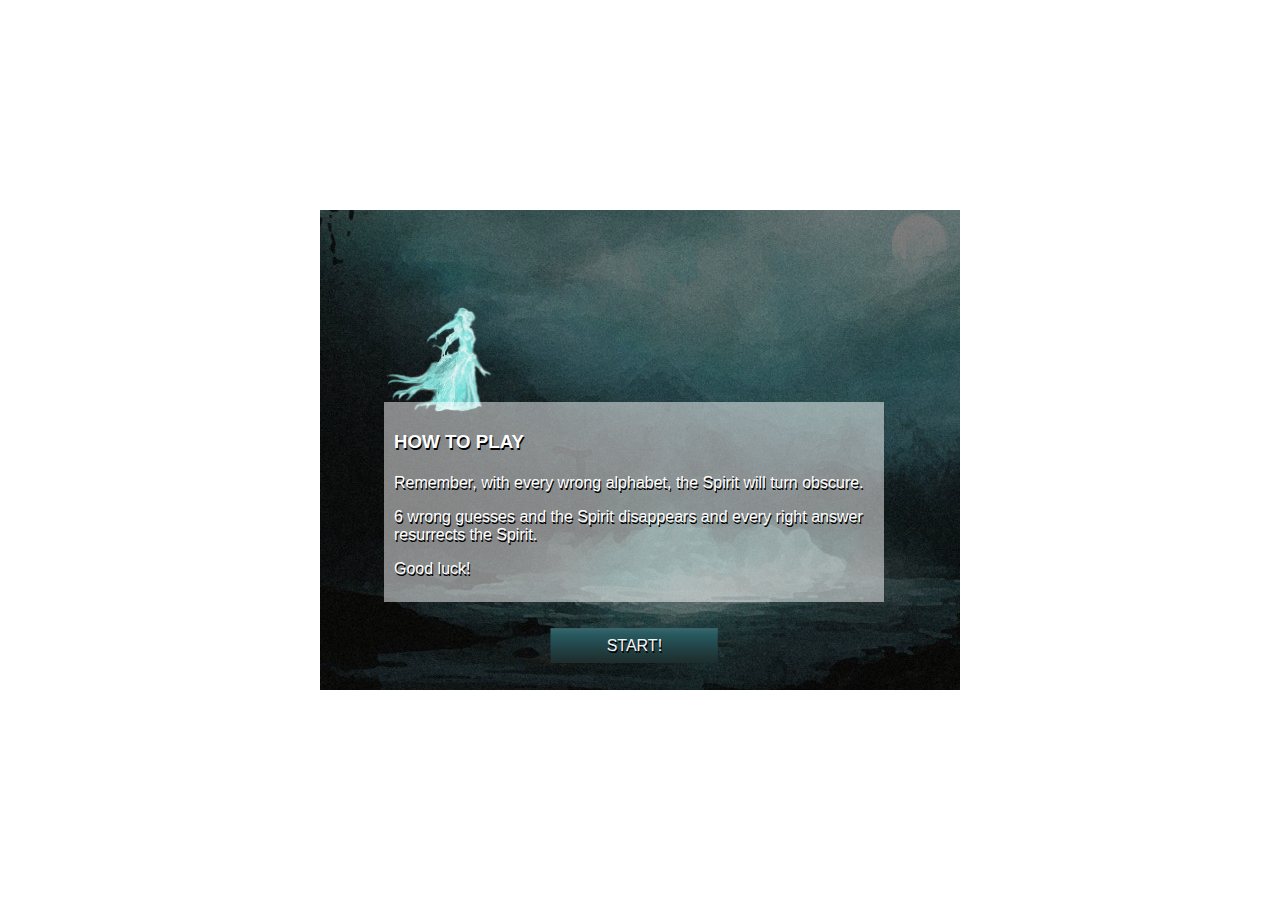
<file: games/hangman/index.html>
<!DOCTYPE html>
<html>
<head>
    <title>HangMan</title>

    <!----- STANDARD LOAD ----->
    <script type="text/javascript" src="assets/js/standardLoad/jquery-1.11.0.min.js"></script>
    <script type="text/javascript" src="assets/js/standardLoad/jquery-migrate-1.2.1.min.js"></script>
    <script type="text/javascript" src="assets/js/standardLoad/jquery-ui.js"></script>
    <script type="text/javascript" src="assets/js/standardLoad/jquery.easing.1.3.js"></script>

    <!----- FIBRE & PTOTEMY GAME ADAPTOR----->
    <script type="text/javascript" src="assets/js/standardLoad/adaptor/fiber.min.js"></script>
    <script type="text/javascript" src="assets/js/standardLoad/adaptor/ptotemy-game-adaptor.js"></script>
    <script type="text/javascript" src="assets/js/integration.js"></script>

    <!----- CONFIGS & MODULES ----->
    <script type="text/javascript" src='../../question-bank.js'></script>
    <script type="text/javascript" src='assets/js/hangman-config.js'></script>
    <script type="text/javascript" src='assets/js/standardLoad/adaptor/modules/quiz/quiz.js'></script>
    <script type="text/javascript" src='assets/js/scrollbar/jquery.mCustomScrollbar.concat.min.js'></script>


    <!----- GAME DEPENDENCIES ----->
    <script type="text/javascript" src='assets/js/hangman-data.js'></script>
    <script type="text/javascript" src='assets/js/hangman-main.js'></script>

    <!----- STYLESHEETS----->
    <link rel="stylesheet" type="text/css" href="assets/js/standardLoad/adaptor/modules/quiz/quiz.css" />
    <link rel="stylesheet" type="text/css" href="assets/css/coe-style.css" />
	<!--[if IE]>
	<link rel="stylesheet" type="text/css" href="assets/css/ie-only.css" />
	<![endif]-->
    <link href="assets/js/scrollbar/jquery.mCustomScrollbar.css" rel="stylesheet"/>

</head>
<body>

<div id="entities"></div>
<div id="items"></div>
<div id="ptotemy-game"></div>
</body>
</html>
</file>
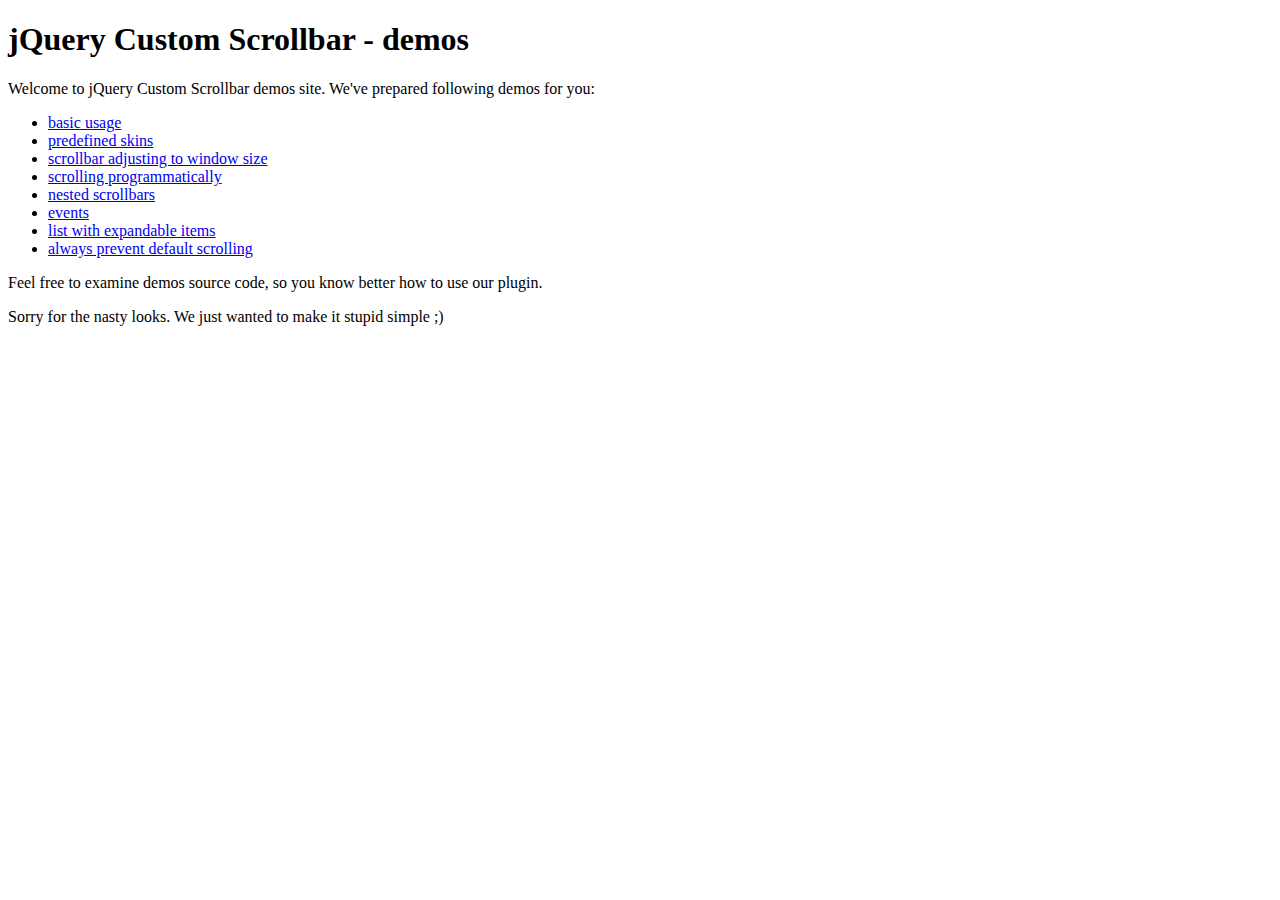
<file: games/icyterror/modules/jquery-custom-scrollbar/demos/index.html>
<!DOCTYPE html>
<html>
<head>
    <title>JQuery Custom Scrollbar - demos</title>
</head>
<body>

<h1>jQuery Custom Scrollbar - demos</h1>

<p>Welcome to jQuery Custom Scrollbar demos site. We've prepared following demos for you:</p>
<ul>
    <li><a href="basic.html">basic usage</a></li>
    <li><a href="skins.html">predefined skins</a></li>
    <li><a href="resizing.html">scrollbar adjusting to window size</a></li>
    <li><a href="scrolling_programmatically.html">scrolling programmatically</a></li>
    <li><a href="nested.html">nested scrollbars</a></li>
    <li><a href="events.html">events</a></li>
    <li><a href="expandable_list.html">list with expandable items</a></li>
    <li><a href="prevent_default_scroll.html">always prevent default scrolling</a></li>
</ul>
<p>Feel free to examine demos source code, so you know better how to use our plugin.</p>
<p>Sorry for the nasty looks. We just wanted to make it stupid simple ;)</p>
</body>
</html>
</file>
<file: games/hangman/assets/js/standardLoad/adaptor/modules/quiz/quiz.css>
#quiz {
    width: 100%;
    overflow: hidden;
    background: rgba(1,1,1,0.5);
    color: #fff;
}

#question{
    height: 21%;
    width: 66%;
    top: 26%;
    left: 29%;
    color: white;
    position: absolute;
    font-size: 1em;
    overflow: auto;
    overflow: auto;
    display: table;
    text-align: center;
}

#question span{
    display: table-cell;
    vertical-align: middle;
}

/*#options {*/
    /*height: 45%;*/
    /*left: 2%;*/
    /*top: 51%;*/
    /*width: 96%;*/

/*}*/

.answer-block {
    display: inline-block;
    margin-left: 2%;
    margin-top: 5%;
    cursor: pointer;
    color: white;
    width: 47%;
    height: 23%;
    position: relative;

    /*background: rgba(1, 1, 1, 0.5);*/
}

.answer-block div{
    overflow: hidden;
    position: relative;
    z-index: 1;
    height: 90%;
    width: 80%;
    margin-left: 10%;
    margin-top: 1%;
    display: table;
    text-align: center;

}

.answer-block div span {
    vertical-align: middle;
    display: table-cell;
}

.answer-block img {
    height: 100%;
    width: 100%;
    position: absolute;
    top: 0;
    left: 0;
    z-index: 0;
}

.unselectable {
    -webkit-touch-callout: none !important;
    -webkit-user-select: none !important;
    -khtml-user-select: none !important;
    -moz-user-select: none !important;
    -ms-user-select: none !important;
    user-select: none !important;
}

.showMessages{
    background: rgba(68, 41, 158, 0.8);
    margin: 35%;
    width: 50%;
    /*height: auto;*/
    font-size: 40px;
    color: white;
    text-align: center;
}

/*#knowmore {*/
    /*width: 25%;*/
    /*height: 6%;*/
    /*top: 85%;*/
    /*left: 70%;*/
    /*color : #3d2510;*/
    /*display: table;*/
    /*text-align: center;*/
    /*cursor: pointer;*/
    /*background: rgba(1, 1, 1, 0.5);*/
/*}*/

#knowmore span {
    position: relative;
    display: table-cell;
    vertical-align: middle;
    z-index: 1;
}

#knowmore img {
    position: absolute;
    height: 100%;
    width: 100%;
    z-index: 0;
}

#options-ol li {
    list-style: upper-alpha;
}
</file>
<file: games/hangman/assets/css/coe-style.css>
@import url(http://fonts.googleapis.com/css?family=Comfortaa);

/* -------------- Please do not change the CSS for the below elements ----------- */
html, body {
    padding: 0;
    margin: 0;
    overflow: hidden;
    font-family: arial;
}

* {
    -webkit-touch-callout: none;
    -webkit-user-select: none;
    -khtml-user-select: none;
    -moz-user-select: none;
    -ms-user-select: none;
    user-select: none;
}

#ptotemy-game {
    position: fixed;
    width: 640px;
    height: 480px;
    margin:auto;
    top: 0;
    left: 0;
    bottom: 0;
    right: 0;
    z-index: 1;
    overflow: hidden;
}

#log {
    display: none;
    pointer-events: none;
}

#entities, #items {
    position: absolute;
    top: 0;
    left: 0;
    width: 640px;
    height: 480px;
    pointer-events: none;
}

img {
    width: 100%;
    height: 100%;
}

.environment, .location, .entity, .item {
    position: absolute;
    width: 100%;
    height: 100%;
    top: 0;
    left: 0;
}

/* -------------- You can change CSS of elements below this as will ----------- */

/*#launchpad { background: rgba(1,1,1,1); }*/
 #createScreen, #mainPage { display: none; }

.no-click       { pointer-events: none; }
.less-opacity   { opacity: 0.4; }
.create-btn     { cursor: pointer; }

#launchpad {
	background: rgba(1,1,1,1);
	color: #fff;
	text-shadow: 1px 2px #000;
}

.bg-img {
	opacity: 0.5;
}

#instructions{

    height: 180px;
    left: 10%;
    position: absolute;
    top: 40%;
    width: 480px;
	padding: 10px;
    z-index: 1;
	background: url('../img/ins_board.png');
/*	font-size:0.9em;*/
}

#start {
    background: url("../img/button.png");
    color: whitesmoke;
    cursor: pointer;
    height: 36px;
	left:36%;
    position: absolute;
    text-align: center;
    top: 87%;
	display: table;
    width: 168px;
}

#start:hover {
	background: url('../img/button_.png');
}

#start span {
	display: table-cell;
	vertical-align: middle;
}
#inst-heading
{

    height: 10%;
	margin-bottom:25px;
	text-align: left;
    top: 28%;
    width: 500px;
}

#instructions span{
}

#mainPageBg
{

    background: repeat;
}

#leftPanel
{
    height: 50%;
	width: 35%;
	display: none;
	padding: 5%;
	left: 6%;
	top: 10%;
}

#rightPanel
{
    display: none;
	height: 75%;
	left: 51%;
	width: 44%;
	text-align: center;
	top: 3%;
}

#answerPanel
{
    display: none;
    height: 20%;
    left: 54.5%;
    top: 49%;
    line-height: 25px;
    width: 37%;
    text-align: center;
    letter-spacing: 3px;
}

#letterPanel
{
    top: 80%;
	margin: 0 auto;
	width: 89%;
	height: auto;
	position: relative !important;
	display: none;
}

.letter-block
{
    box-shadow: -2px 2px 2px -2px rgba(0, 0, 0, 0.75);
    color: #ffe;
    cursor: pointer;
    display: block;
    float: left;
    font-weight: bolder;
    height: 36px;
    margin: 0.5%;
    position: relative;
    text-align: center;
    text-shadow: 2px 1px #111;
    width: 38px;
}

.letter-block span
{
    left: 32%;
    position: absolute;
    top: 22%;
}

#logo
{
    height: 25%;
    margin-left: 5%;
    margin-top: 5%;
    width: 92%;
}

#statue
{
    height: 100%;
	width: 100%;
}

#quiz
{
    height: auto;
    left: 54.5%;
    top: 9%;
    width: 37%;
    display: none;
    background: none;
    color: #000000;
}

#statement-area
{
    display: block;
    padding: 4%;
    position: static;
    width: 92%;
    text-align: center;
}

#knowmore
{
    float: right;
    margin-top: 42%;
    position: static;
    width: 38%;
	font-size: 13px;
	cursor: pointer;
	display: none;
}

.answer-block-letter {
    height: 20px;
    width: 20px;
    background: red;
    margin: 3px;
    display: inline-block;
    position: static;
}

.st-0 { opacity: 0.98; filter:alpha(opacity=98); }
.st-1 { opacity: 0.84; filter:alpha(opacity=84); }
.st-2 { opacity: 0.70; filter:alpha(opacity=70); }
.st-3 { opacity: 0.56; filter:alpha(opacity=56); }
.st-4 { opacity: 0.42; filter:alpha(opacity=42); }
.st-5 { opacity: 0.28; filter:alpha(opacity=28); }
.st-6 { opacity: 0.14; filter:alpha(opacity=14); }
.st-7 { opacity: 0.00; filter:alpha(opacity=00); }

#messages {
    display: none;
    width: 100%;
    height: 100%;
    position: absolute;
    background: rgba(1, 1, 1, 0.7);
    z-index: 2;
}

#messages img{
    z-index: 1;
    position: absolute;
    top: 0;
    left: 0;
}

#messageBox {
    display: table-cell;
    vertical-align: middle;
    text-align: center;
	color: #ffe;
	text-shadow: 1px 1px #111;
    z-index:2;
    width: 100%;
    height: 100%;
    position: absolute;
}

#main-logo{
    height: 22%;
    left: 10%;
	top: 20%;
    width: 18%;
}

#continue, #try-again, #backpack {
    background: url("../img/button.png");
    border-radius: 3px;
    color: #ffe;
    cursor: pointer;
    display: block;
    height: 28px;
    margin: 9px auto 0;
    padding-top: 8px;
    text-shadow: 1px 2px #111;
    width: 168px;
    position: absolute;
}

#continue, #try-again {
    top:64%;
    left:37%;
}

#backpack {
    left:37%;
    top: 72%;
}


#continue:hover, #try-again:hover, #backpack:hover {
    background: url('../img/button_.png');
}


#txtMsg {
    width: 80% !important;
    text-align: center;
    font-size:1.5em;
    top: 10%;
    position: relative;
}

#transitions {
	color: #fff;
	text-shadow: 2px 2px #000;
	display: none;
    z-index:2;
}

#transitionMessage {
    width:168px;
    height:36px;
    display: table;
    top: 64%;
    left:37%;
    cursor: default;
}

#transitionMessage span {
    position: absolute;
    width:80%;
    margin: 0 5%;
    text-align: center;
    height: 80%;
    padding: 5%;
}

#transitionMessage img {
    position: absolute;
}
</file>
<file: games/hangman/assets/css/ie-only.css>
/*.letter-block {
	width:39px;
	height:39px;
}
#letterPanel {
	margin: 0 auto;
	width:95%;
	padding:0 2.5%;
	text-align:center; 
}

#leftPanel {
	height: 60%;
}*/
</file>
